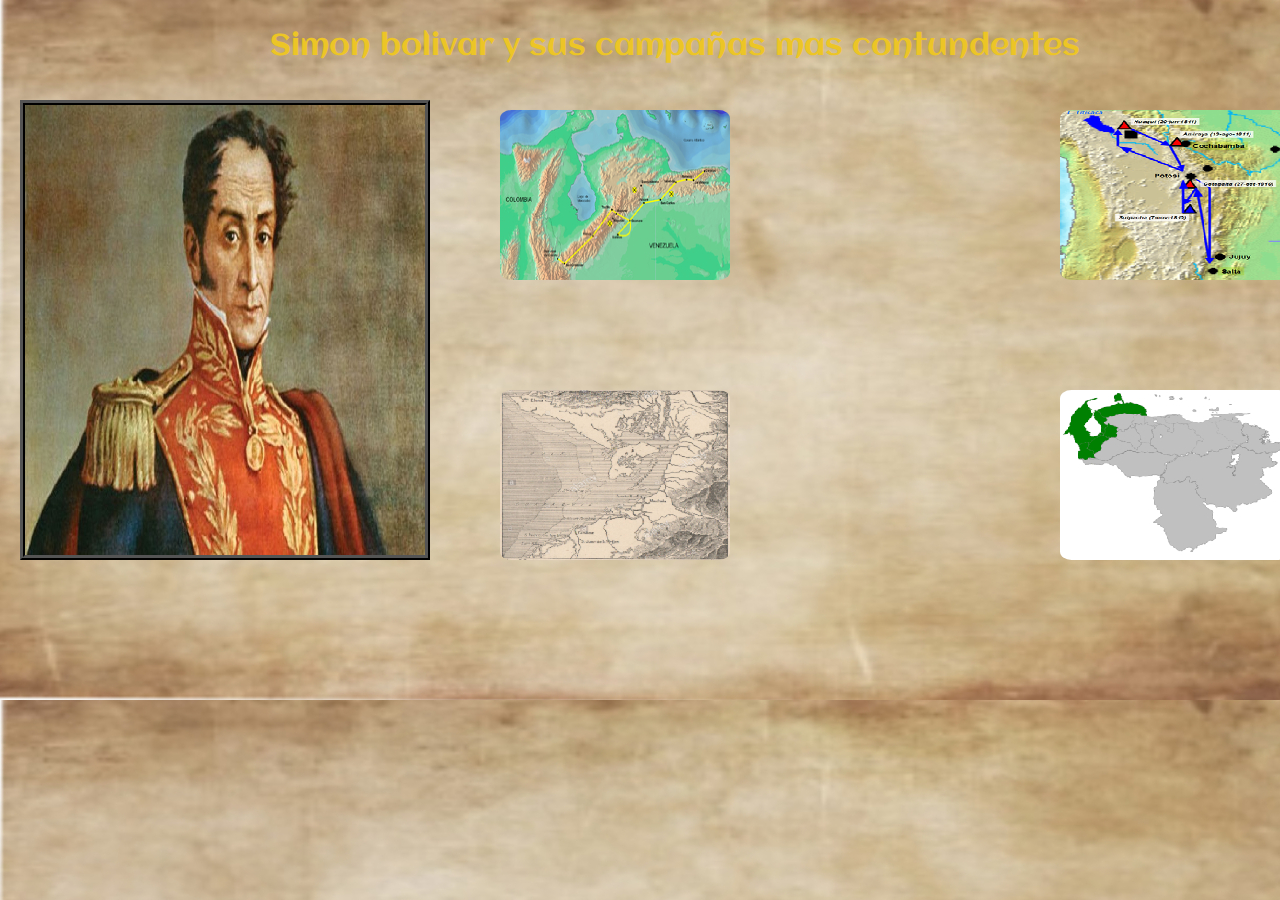
<file: index.html>
<!DOCTYPE html>
<html>
<head>
	<title>FINAL</title>
	<link rel="stylesheet" type="text/css" href="FINAL.css">
	<link href='https://fonts.googleapis.com/css?family=Aclonica' rel='stylesheet'>
	<link href='https://fonts.googleapis.com/css?family=Aladin' rel='stylesheet'>
</head>
<body>
<div class="titulo">Simon bolivar y sus campañas mas contundentes</div>
<div class="simon"><p class="texto">Simón José Antonio de la Santísima Trinidad Bolívar Palacios, fue un militar y político venezolano, fundador de las repúblicas de la Gran Colombia y Bolivia. Fue una de las figuras más destacadas de la emancipación hispanoamericana frente al Imperio español. </p></div>
<div class="cuadro">
	<p class="texto1">La Campaña Admirable fue una acción militar enmarcada dentro de la guerra de independencia de Venezuela. Fue comandada por Simón Bolívar, apoyada militar y económicamente por el gobierno de las Provincias Unidas de la Nueva Granada y consiguió la emancipación del occidente de Venezuela, integrado en aquel entonces por las provincias de Mérida, Barinas, Trujillo y Caracas. Estos éxitos, junto con los obtenidos en oriente por Santiago Mariño, darían origen a la conformación de la Segunda República de Venezuela.</p>
</div>
<div class="cuadro1">
	<p class="texto2">Tras la revolución del 9 de octubre de 1820 la ciudad de Guayaquil se había constituido como un estado independiente, la Provincia Libre de Guayaquil, pero pronto se encontró en una delicada situación militar luego de ser derrotados los guayaquileños en la Primera Batalla de Huachi y la Batalla de Tanizagua. José Joaquín Olmedo solicitó ayuda militar a la Gran Colombia para defender la ciudad y para liberar la Real Audiencia de Quito. Bolívar envía a su mejor General, Antonio José de Sucre a principios de 1821 a Guayaquil en remplazo del general José Mires. </p>
</div>
<div class="cuadro2">
	<p class="texto3">En 1820, la Expedición Libertadora procedente de Chile desembarcó en el Perú al mando del general José de San Martín. Este proclamó en Lima la independencia del Estado peruano (1821) y bajo su Protectorado se formó el primer Congreso Constituyente del país. Con la Guerra de Maynas queda pacificado el oriente peruano en 1822. Pero San Martín se ve obligado a retirarse del Perú mientras el flamante estado sostiene una guerra contra los realistas de resultado incierto hasta 1824, año en que tuvieron lugar las campañas de Junín y Ayacucho bajo el mando del Libertador Simón Bolívar. La victoria de Ayacucho concluyó con la capitulación del ejército realista que puso fin al Virreinato del Perú.</p>
</div>
<div class="cuadro3">
	<p class="texto4">Las Campañas de Occidente fueron una serie de operaciones militares libradas entre 1821 y 1823 en el marco de las guerras de independencia de las nacientes repúblicas de Colombia y Venezuela. Se libraron en los actuales territorios de la costa caribeña colombiano y el oeste venezolano.El Libertador Simón Bolívar no participó directamente de estas campañas militares ya que se encontraba involucrado en las Campañas del Sur, fueron sus lugartenientes los encargados de dirigirlas, especialmente José Antonio Páez. En el otro bando, las tropas monárquicas estuvieron dirigidas por el canario Francisco Tomás Morales. Estas últimas estaban constituidas principalmente por las unidades sobrevivientes al desastre que les significó batalla de Carabobo y guerrillas realistas locales.</p>
</div>
</body>
</html>
</file>
<file: FINAL.css>
body
{
	background:url(fondo.jpg);
	width: 1330px;
	height: 600px;
}
.titulo
{
	position: absolute;
	left: 270px;
	top:30px;
	font-family:Aclonica;
	font-size: 30px;
	animation-name: titulo;
    animation-duration: 3s;
    animation-delay: 0s;
    animation-iteration-count: infinite;
    color: #ECC526;

}
@keyframes titulo {
0% {color:#ECC526;}
34% {color:#2662EC;}
77% {color: #EF1C1C;}
}
.simon
{
	position: absolute;
	left: 20px;
	top: 100px; 
	background:url(simon.jpg);
	width: 400px;
	height: 450px;
	border: ridge black 5px;
}
.texto
{
	display: none;
	font-family:Aladin;
	font-size: 10px;
	color: black;
}
.simon:active .texto
{
 	display: inline-block;
	 font-family:Aladin;
	font-size: 30px;
	color: white;
}
.cuadro
{
	position: absolute;
	left: 500px;
	top: 110px;
	background: url(admirable.jpg);
	width: 230px;
	height: 170px;
	border-radius: 5%;
}
.cuadro:active
{
	position: absolute;
	left: 500px;
	top: 110px;
	background: url(admirable2.jpg);
	width: 800px;
	height: 450px;
	border-radius: 5%;
	z-index: 1;
}
.texto1
{
		display: none;
	font-family:Aladin;
	font-size: 10px;
	color: transparent;
}
.cuadro:active .texto1
{
 	display: inline-block;
	 font-family:Aladin;
	font-size: 30px;
	color: black;
}
.cuadro1
{
	position: absolute;
	left: 500px;
	top: 390px;
	background: url(guayaquil1.jpg);
	width: 230px;
	height: 170px;
	border-radius: 5%;
}
.cuadro1:active
{
	position: absolute;
	left: 500px;
	top: 110px;
	background: url(guayaquil.jpg);
	width: 800px;
	height: 450px;
	border-radius: 5%;
	z-index: 1;
}
.texto2
{
		display: none;
	font-family:Aladin;
	font-size: 10px;
	color: transparent;
}
.cuadro1:active .texto2
{
 	display: inline-block;
	 font-family:Aladin;
	font-size: 30px;
	color: black;
}
.cuadro2
{
	position: absolute;
	left: 1060px;
	top: 110px;
	background: url(peru.jpg);
	width: 230px;
	height: 170px;
	border-radius: 5%;
}
.cuadro2:active
{
	position: absolute;
	left: 500px;
	top: 110px;
	background: url(peru1.jpg);
	width: 800px;
	height: 450px;
	border-radius: 5%;
	z-index: 1;
}
.texto3
{
		display: none;
	font-family:Aclonica;
	font-size: 10px;
	color: transparent;
}
.cuadro2:active .texto3
{
 	display: inline-block;
	 font-family:Aclonica;
	font-size: 25px;
	color: black;
}
.cuadro3
{
	position: absolute;
	left: 1060px;
	top: 390px;
	background: url(occidente.jpg);
	width: 230px;
	height: 170px;
	border-radius: 5%;
}
.cuadro3:active
{
	position: absolute;
	left: 500px;
	top: 110px;
	background: url(occidente1.jpg);
	width: 800px;
	height: 450px;
	border-radius: 5%;
	z-index: 1;
}
.texto4
{
		display: none;
	font-family:Aclonica;
	font-size: 10px;
	color: transparent;
}
.cuadro3:active .texto4
{
 	display: inline-block;
	 font-family:Aclonica;
	font-size: 24px;
	color: black;
}
</file>
